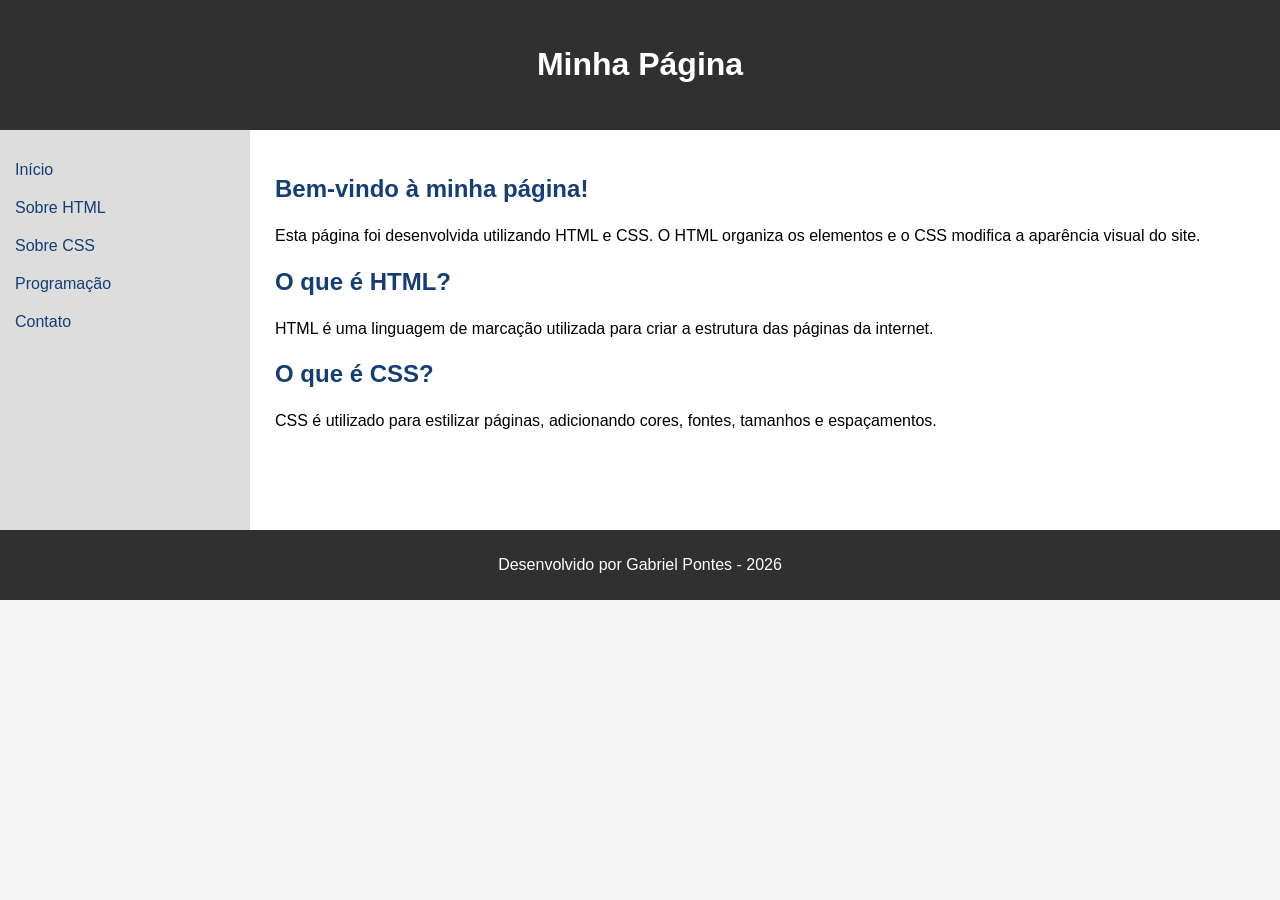
<file: atv_07/index.html>
<!DOCTYPE html>
<html lang="pt-br">
<head>
    <meta charset="UTF-8">
    <meta name="viewport" content="width=device-width, initial-scale=1.0">
    <title>Minha Página</title>
    <link rel="stylesheet" href="style.css">
</head>
<body>

    <div class="cabecalho">
        <h1>Minha Página</h1>
    </div>

    <div class="container">

        <div class="menu">
            <ul>
                <li><a href="#">Início</a></li>
                <li><a href="#">Sobre HTML</a></li>
                <li><a href="#">Sobre CSS</a></li>
                <li><a href="#">Programação</a></li>
                <li><a href="#">Contato</a></li>
            </ul>
        </div>

        <div class="conteudo">
            <h2>Bem-vindo à minha página!</h2>

            <p>
                Esta página foi desenvolvida utilizando HTML e CSS.
                O HTML organiza os elementos e o CSS modifica a aparência
                visual do site.
            </p>

            <h2>O que é HTML?</h2>
            <p>
                HTML é uma linguagem de marcação utilizada para criar
                a estrutura das páginas da internet.
            </p>

            <h2>O que é CSS?</h2>
            <p>
                CSS é utilizado para estilizar páginas, adicionando
                cores, fontes, tamanhos e espaçamentos.
            </p>
        </div>

    </div>

    <div class="rodape">
        <p>Desenvolvido por Gabriel Pontes - 2026</p>
    </div>

</body>
</html>
</file>
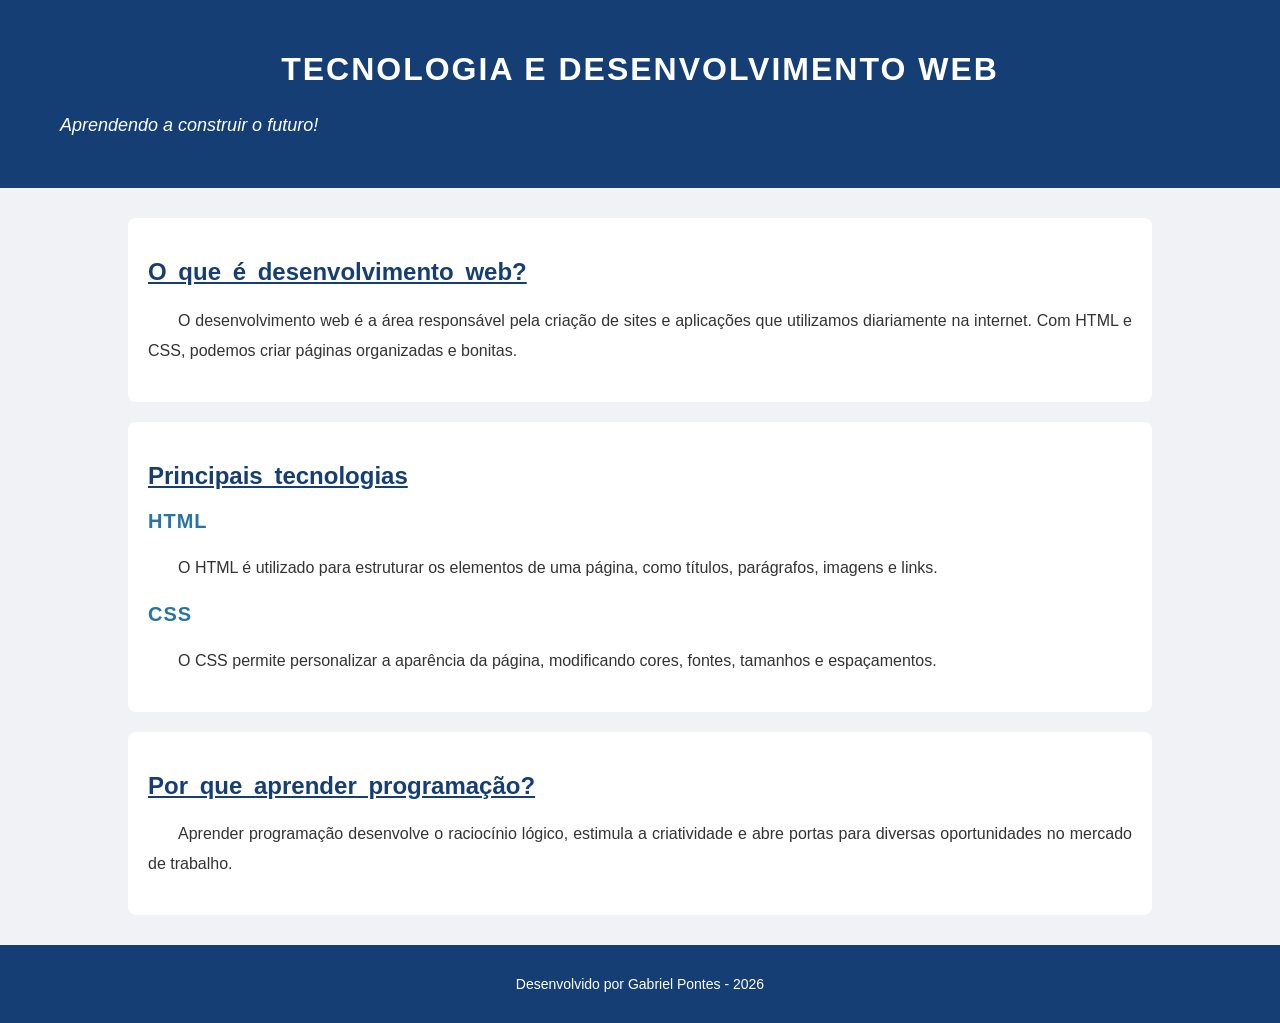
<file: atv_aula08/index.html>
<!DOCTYPE html>
<html lang="pt-br">
<head>
    <meta charset="UTF-8">
    <meta name="viewport" content="width=device-width, initial-scale=1.0">
    <title>Tecnologia e Desenvolvimento Web</title>
    <link rel="stylesheet" href="style.css">
</head>
<body>

    <header>
        <h1>Tecnologia e Desenvolvimento Web</h1>
        <p class="subtitulo">Aprendendo a construir o futuro!</p>
    </header>

    <main>
        <section>
            <h2>O que é desenvolvimento web?</h2>

            <p>
                O desenvolvimento web é a área responsável pela criação
                de sites e aplicações que utilizamos diariamente na internet.
                Com HTML e CSS, podemos criar páginas organizadas e bonitas.
            </p>
        </section>

        <section>
            <h2>Principais tecnologias</h2>

            <h3>HTML</h3>
            <p>
                O HTML é utilizado para estruturar os elementos de uma página,
                como títulos, parágrafos, imagens e links.
            </p>

            <h3>CSS</h3>
            <p>
                O CSS permite personalizar a aparência da página,
                modificando cores, fontes, tamanhos e espaçamentos.
            </p>
        </section>

        <section>
            <h2>Por que aprender programação?</h2>

            <p>
                Aprender programação desenvolve o raciocínio lógico,
                estimula a criatividade e abre portas para diversas
                oportunidades no mercado de trabalho.
            </p>
        </section>
    </main>

    <footer>
        <p>Desenvolvido por Gabriel Pontes - 2026</p>
    </footer>

</body>
</html>
</file>
<file: atv_07/style.css>
/* Configuração geral */
body {
    margin: 0;
    font-family: Arial, sans-serif;
    background-color: #f5f5f5;
}

/* Cabeçalho */
.cabecalho {
    background-color: #303030;
    color: white;
    text-align: center;
    padding: 25px;
}

/* Área central */
.container {
    display: flex;
    min-height: 400px;
}

/* Menu lateral */
.menu {
    background-color: #dddddd;
    width: 220px;
    padding: 15px;
}

.menu ul {
    list-style: none;
    padding: 0;
}

.menu li {
    margin-bottom: 20px;
}

.menu a {
    color: #153e75;
    text-decoration: none;
}

/* Conteúdo principal */
.conteudo {
    background-color: white;
    flex: 1;
    padding: 25px;
}

.conteudo h2 {
    color: #153e75;
}

.conteudo p {
    font-size: 16px;
    line-height: 25px;
}

/* Rodapé */
.rodape {
    background-color: #303030;
    color: white;
    text-align: center;
    padding: 10px;
}
</file>
<file: atv_aula08/style.css>
/* Configurações gerais */
body {
    font-family: Arial, Verdana, sans-serif;
    background-color: #f0f2f5;
    color: #333333;
    margin: 0;
}

/* Cabeçalho */
header {
    background-color: #153e75;
    color: white;
    text-align: center;
    padding: 30px;
}

h1 {
    font-size: 32px;
    font-weight: bold;
    letter-spacing: 2px;
    text-transform: uppercase;
}

.subtitulo {
    font-style: italic;
    font-size: 18px;
}

/* Conteúdo */
main {
    width: 80%;
    margin: 30px auto;
}

section {
    background-color: white;
    padding: 20px;
    margin-bottom: 20px;
    border-radius: 8px;
}

h2 {
    color: #153e75;
    font-size: 24px;
    text-decoration: underline;
    word-spacing: 5px;
}

h3 {
    color: #2874a6;
    font-size: 20px;
    font-weight: bold;
    letter-spacing: 1px;
}

p {
    font-size: 16px;
    line-height: 30px;
    text-align: justify;
    text-indent: 30px;
}

/* Rodapé */
footer {
    background-color: #153e75;
    color: white;
    text-align: center;
    padding: 10px;
}

footer p {
    text-indent: 0;
    text-align: center;
    font-size: 14px;
}
</file>
